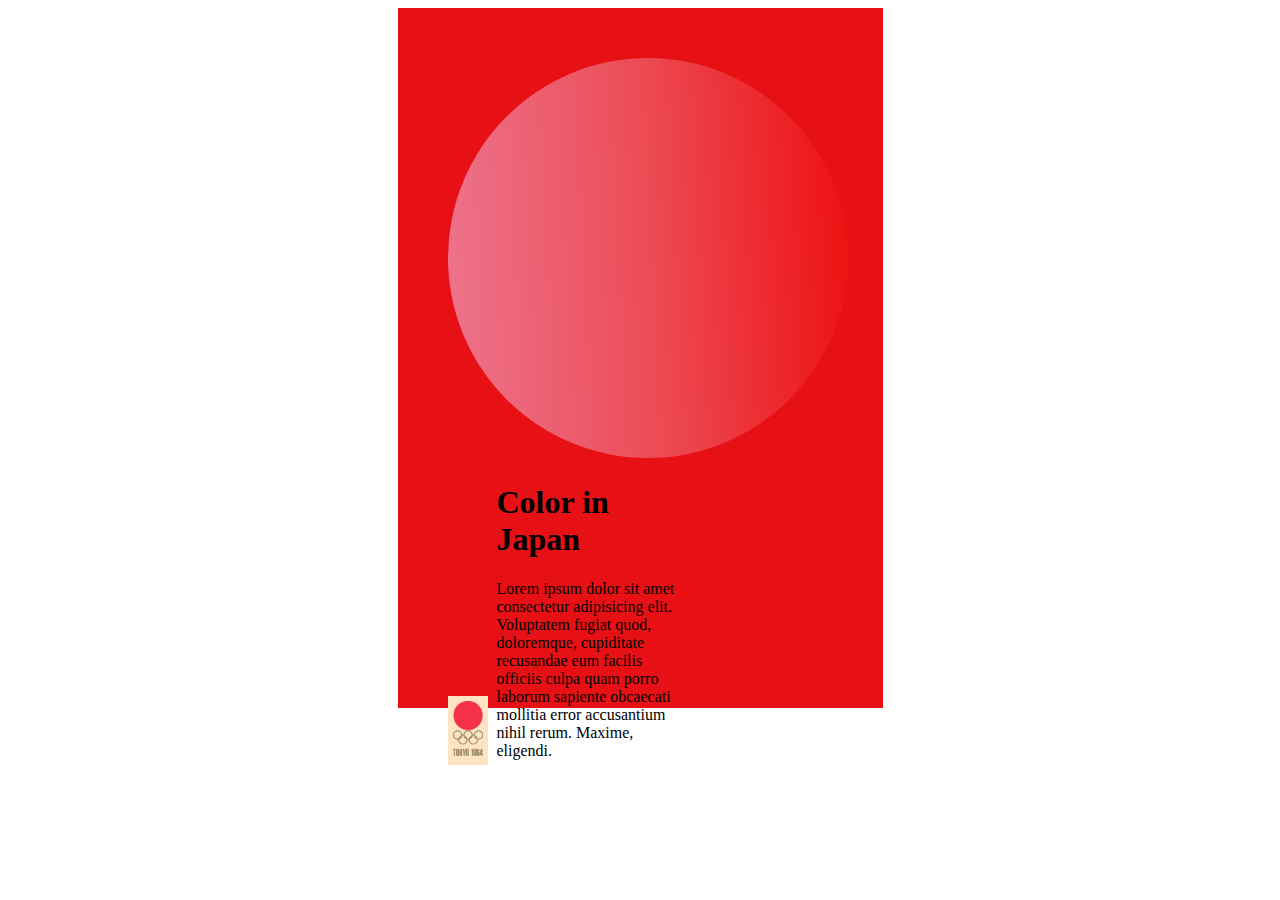
<file: proyectos/1_wip/index.html>
<!DOCTYPE html>
<html lang="en">
<head>
    <meta charset="UTF-8">
    <meta http-equiv="X-UA-Compatible" content="IE=edge">
    <meta name="viewport" content="width=device-width, initial-scale=1.0">
    <title>Color in Japan</title>
    <link rel="stylesheet" href="styles.css">
</head>
<body>
    <main class="container">
        <div class="globo"></div>
        
        <header>
            <div class="logo column">
                <div class="logo">
                    <img src="./images/327px-Tokyo_1964_Summer_Olympics_logo.svg.png" alt="">
                </div>
            </div>
            <div class="texto column">
                <h1>Color in Japan</h1>
                <p>Lorem ipsum dolor sit amet consectetur adipisicing elit. Voluptatem fugiat quod, doloremque, cupiditate recusandae eum facilis officiis culpa quam porro laborum sapiente obcaecati mollitia error accusantium nihil rerum. Maxime, eligendi.</p>
            </div>
        </header>
    </main>
    
</body>
</html>
</file>
<file: proyectos/1_wip/styles.css>
*{
    box-sizing: border-box;
}

.container {
    background-color: #e71014;
    width: 485px;
    height: 700px;
    margin: 0 auto;
    padding: 50px;
}


.globo {
    background: rgb(237, 116, 141);
    background: linear-gradient(87deg, rgba(237, 116, 141, 1) 0%, rgba(236, 76, 86, 1) 50%, rgba(238, 15, 16, 1) 100%);
    width: 400px;
    height: 400px;
    border-radius: 50%;
    margin: 0 auto;
}

header{
    width: 100%;
}
header .column {
    width: 50%;
    display: inline-block;
    padding: 5px;
}

.logo {
    background: bisque;
    max-width: 40px;
    margin-left: auto;
}
.logo img {
    width: 100%;
}




.texto {
    color: black;
}
</file>
